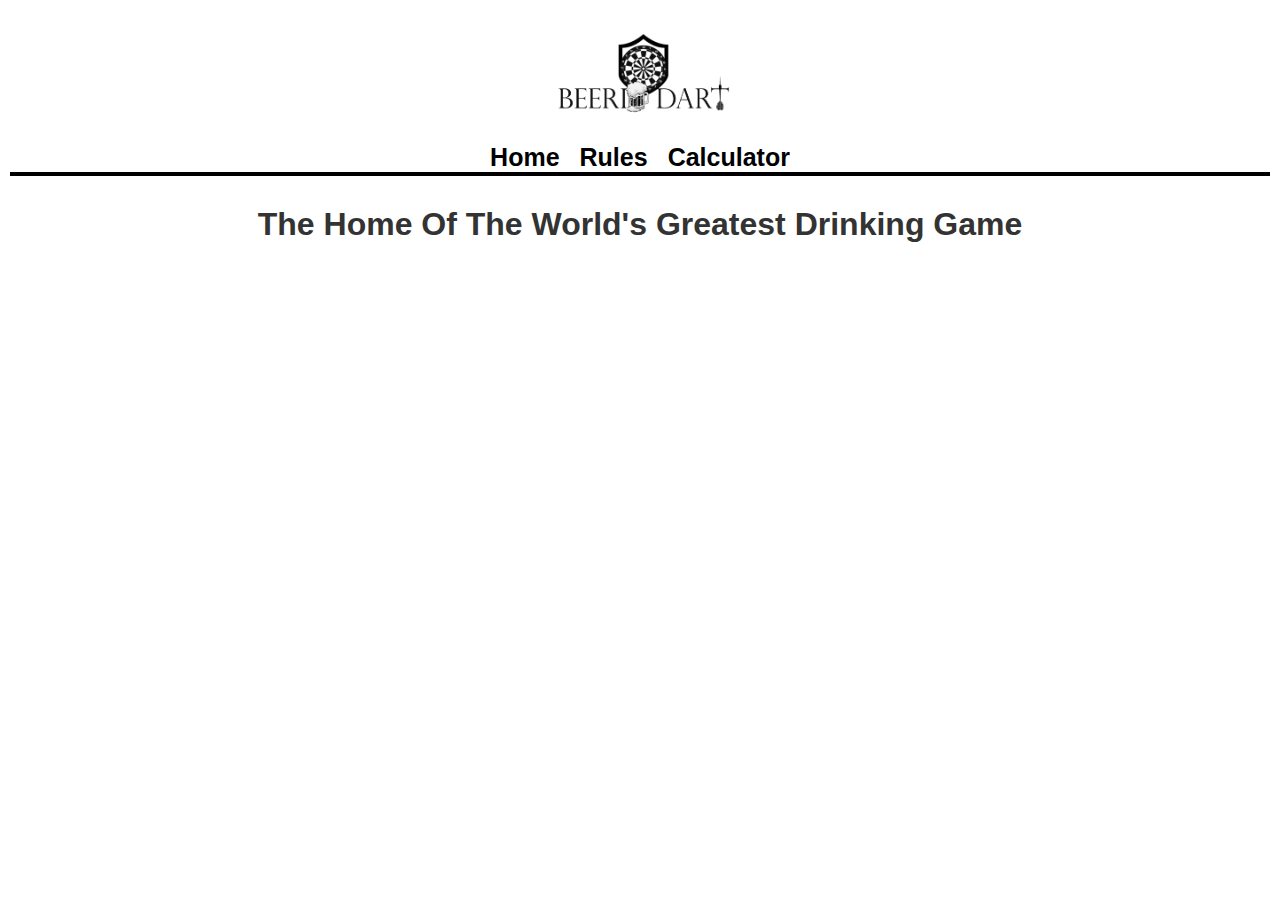
<file: index.html>
<!DOCTYPE html>
<html lang="en">
  <head>
    <meta charset="UTF-8">
    <meta name="viewport" content="width=device-width, initial-scale=1.0">
    <meta http-equiv="X-UA-Compatible" content="ie=edge">
    <title>Beerio Dart - Home</title>
    <link rel="stylesheet" href="./style.css">
    <link rel="icon" href="./favicon.ico" type="image/x-icon">
  </head>
  <body>
    <div class="header">
      <img src="Cgrozier logo 1-02.png" alt="Crozier Logo">
      <nav>
        <ul>
          <li><a href="index.html">Home</a></li>
          <li><a href="rules.html">Rules</a></li>
          <li><a href="calculator.html">Calculator</a></li>
          <!-- Add more list items as needed -->
        </ul>
      </nav>
    </div>
    <main>
      <h1>The Home Of The World's Greatest Drinking Game</h1>
      <!-- Add your main content for the Home page here -->
    </main>
    <script src="index.js"></script>
  </body>
</html>
</file>
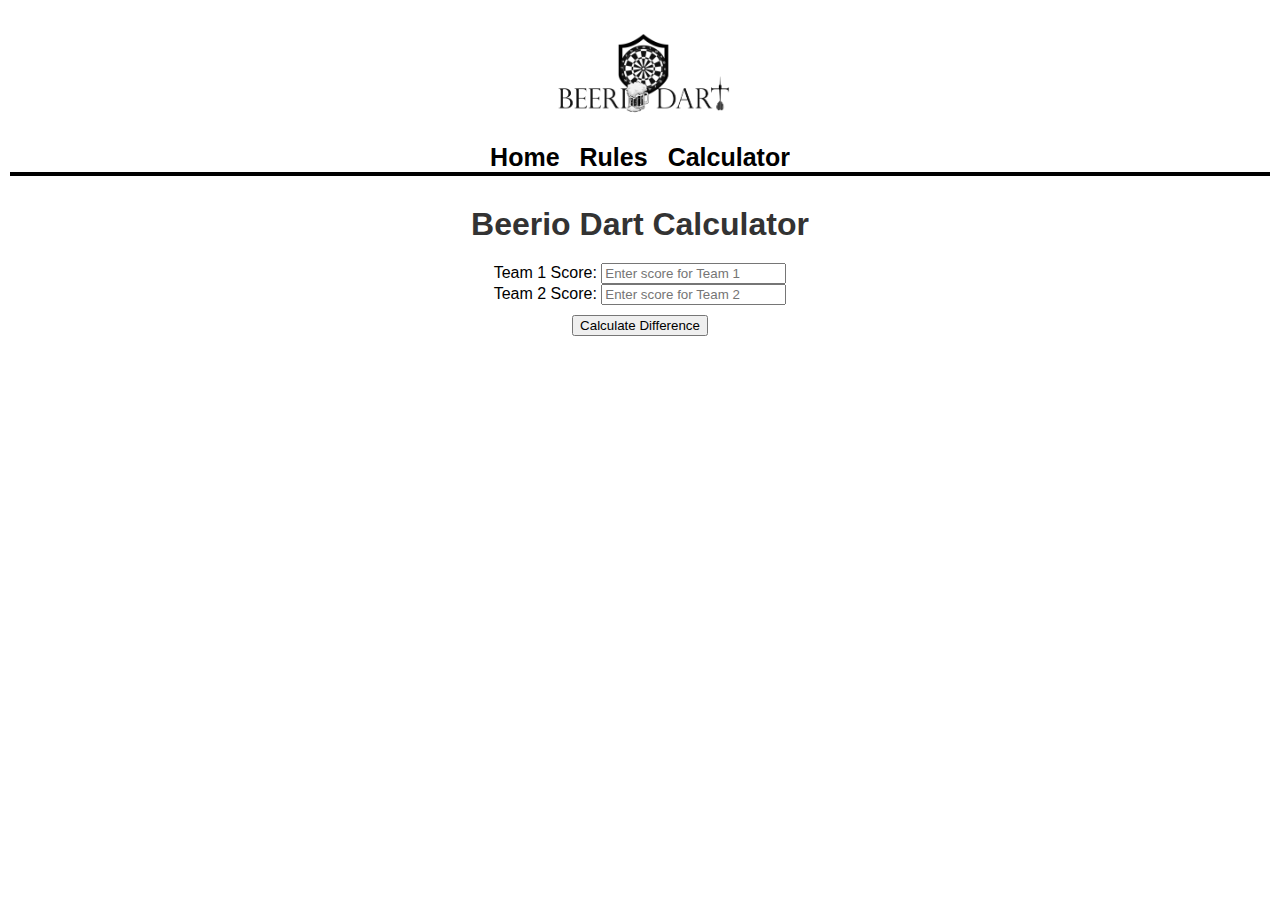
<file: calculator.html>
<!DOCTYPE html>
<html lang="en">
  <head>
    <meta charset="UTF-8">
    <meta name="viewport" content="width=device-width, initial-scale=1.0">
    <meta http-equiv="X-UA-Compatible" content="ie=edge">
    <title>Beerio Dart - Calculator</title>
    <link rel="stylesheet" href="./style.css">
    <link rel="icon" href="./favicon.ico" type="image/x-icon">
  </head>
  <body>
    <div class="header">
      <img src="Cgrozier logo 1-02.png" alt="Crozier Logo">
      <nav>
        <ul>
          <li><a href="index.html">Home</a></li>
          <li><a href="rules.html">Rules</a></li>
          <li><a href="calculator.html">Calculator</a></li>
          <!-- Add more list items as needed -->
        </ul>
      </nav>
    </div>
    <main>
        <h1>Beerio Dart Calculator</h1>
        <div>
            <label for="team1">Team 1 Score:</label>
            <input type="number" id="team1" placeholder="Enter score for Team 1">
        </div>
        <div>
            <label for="team2">Team 2 Score:</label>
            <input type="number" id="team2" placeholder="Enter score for Team 2">
        </div>
        <button onclick="calculateDifference()">Calculate Difference</button>
        <p id="result"></p>
        </main>
    <script src="index.js"></script>
  </body>
</html>
</file>
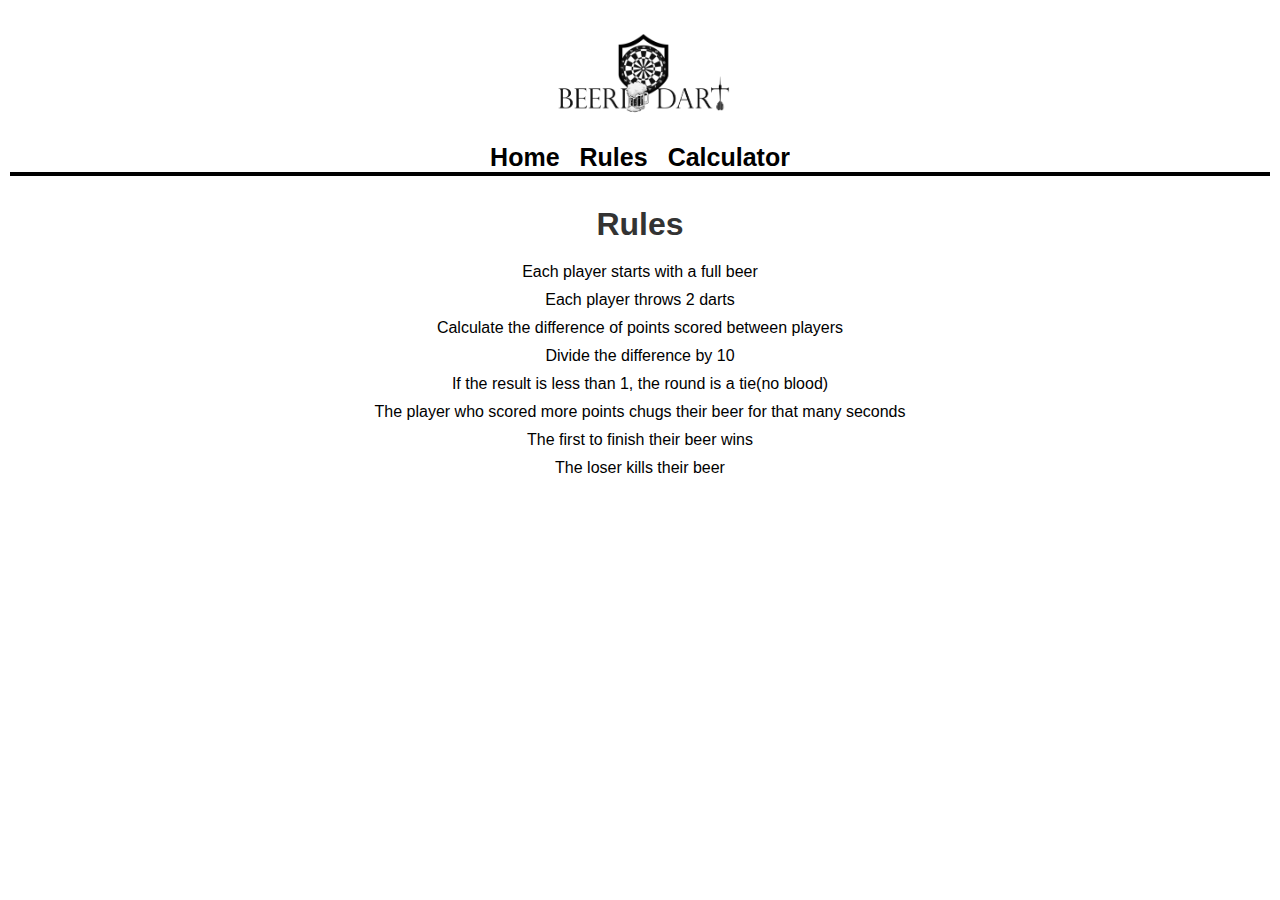
<file: rules.html>
<!DOCTYPE html>
<html lang="en">
  <head>
    <meta charset="UTF-8">
    <meta name="viewport" content="width=device-width, initial-scale=1.0">
    <meta http-equiv="X-UA-Compatible" content="ie=edge">
    <title>Beerio Dart - Rules</title>
    <link rel="stylesheet" href="./style.css">
    <link rel="icon" href="./favicon.ico" type="image/x-icon">
  </head>
  <div class="header">
    <img src="Cgrozier logo 1-02.png" alt="Crozier Logo">
    <nav>
      <ul>
        <li><a href="index.html">Home</a></li>
        <li><a href="rules.html">Rules</a></li>
        <li><a href="calculator.html">Calculator</a></li>
        <!-- Add more list items as needed -->
      </ul>
    </nav>
  </div>
    <main>
      <h1>Rules</h1>
      <ul>
        <li class="li2">Each player starts with a full beer</li>
        <li class="li2">Each player throws 2 darts</li>
        <li class="li2">Calculate the difference of points scored between players<br></li>
        <li class="li2">Divide the difference by 10</li>
        <li class="li2">If the result is less than 1, the round is a tie(no blood)</li>
        <li class="li2">The player who scored more points chugs their beer for that many seconds<br></li>
        <li class="li2">The first to finish their beer wins</li>
        <li class="li2">The loser kills their beer</li>
      </ul>
      <!-- Additional content can be added here -->
    </main>
    <script src="index.js"></script>
  </body>
</html>
</file>
<file: style.css>
/* Reset some default browser styles */
body, h1, h2, h3, p, ul, li {
    margin: 0;
    padding: 0;
  }
  
  body {
    margin: 0;
    font-family: 'Arial', sans-serif;
  }
  
  .header {
    background-color: white;
    text-align: center;
    padding: 10px;
    /*box-shadow: 0 4px 8px rgba(0, 0, 0, 0.1);*/
  }
  
  .header img {
    max-width: 250px; /* Adjust the width as needed */
    max-height: 150px; /* Adjust the height as needed */
    display: block;
    margin: 0 auto;
  }
  
  nav ul {
    list-style-type: none;
    margin: 0;
    padding: 0;
    display: flex;
    justify-content: center;
    background-color: white;
    border-bottom: 4px solid black;
  }
  
  nav li {
    display: inline-block;
    margin: 0 10px;
  }
  
  nav a {
    text-decoration: none;
    color: black;
    font-weight: bold;
    font-size:25px;
    transition: color 0.3s ease-in-out;
  }
  
  nav a:hover {
    color: #007BFF; /* Change the color on hover as needed */
  }
  
  /* Style the main content */
  main {
    margin: 20px;
    text-align: center;
  }
  
  h1 {
    color: #333;
    margin-bottom: 20px;
  }
  
  /* Ensure each rule is on a single line */
  ul li {
    white-space: nowrap;
    overflow: hidden;
    text-overflow: ellipsis;
  }
  
  /* Additional styling for li2 class */
  ul li.li2 {
    display: block;
    margin-bottom: 10px;
    white-space: normal; /* Display each li2 item on a new line */
    overflow: visible;
    text-overflow: initial;
  }

  #timer {
    text-align: center;
    margin-top: 20px; /* Adjust the margin as needed */
  }
  
  button {
    display: block;
    margin: 0 auto;
    margin-top: 10px; /* Adjust the top margin as needed */
  }
</file>
